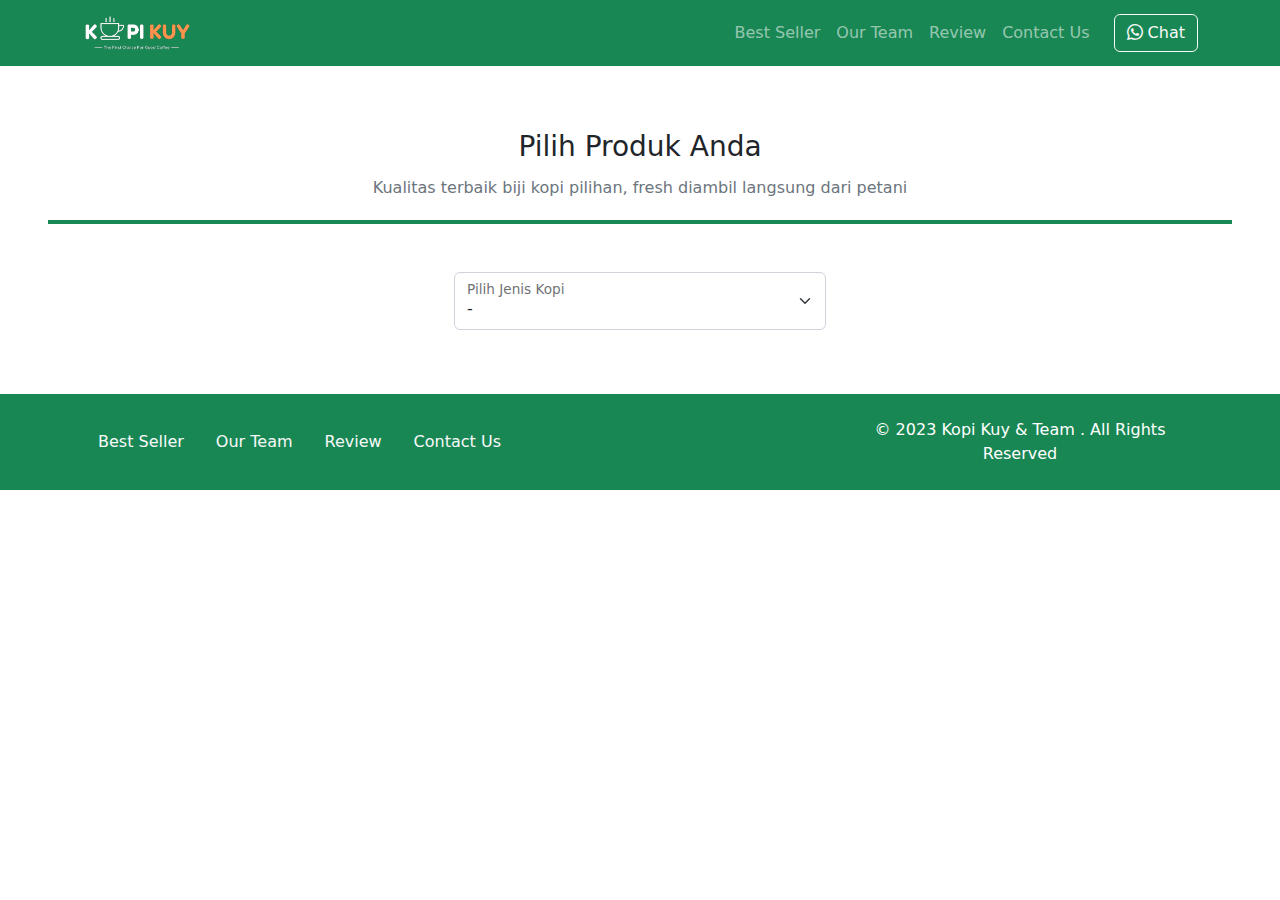
<file: produk.html>
<!DOCTYPE html>
<html lang="id">
  <head>
    <meta charset="UTF-8" />
    <meta http-equiv="X-UA-Compatible" content="IE=edge" />
    <meta name="viewport" content="width=device-width, initial-scale=1.0" />
    <link rel="shortcut icon" href="images/favicon/favicon.ico" type="image/x-icon" />
    <title>Produk</title>
    <link rel="shortcut icon" href="images/favicon.ico" type="image/x-icon" />
    <link rel="stylesheet" href="vendor/bootstrap/bootstrap.min.css" />
    <link rel="stylesheet" href="vendor/bootstrap/bootstrap-icons.css" />
    <script src="vendor/bootstrap/bootstrap.bundle.min.js"></script>
    <script src="js/jquery-3.6.3.min.js"></script>
    <style>
      /* tulis kode CSS internal di bawah sini */

      /* Batas Akhir penulisan kode CSS internal */
    </style>
  </head>

  <body>
    <!-- Tulis Kode Bootstrap Di Bawah Sini -->
    <nav class="navbar navbar-dark bg-success navbar-expand-lg">
      <div class="container">
        <a class="navbar-brand" href="#">
          <img src="images/logo/logo_kuy.png" height="40" alt="image" />
        </a>
        <button class="navbar-toggler" type="button" data-bs-toggle="collapse" data-bs-target="#navbarNav11" aria-controls="navbarNav11" aria-expanded="false" aria-label="Toggle navigation">
          <span class="navbar-toggler-icon"></span>
        </button>
        <div class="collapse navbar-collapse" id="navbarNav11">
          <ul class="navbar-nav ms-auto">
            <li class="nav-item active">
              <a class="nav-link" href="index.html#best-seller">Best Seller</a>
            </li>
            <li class="nav-item">
              <a class="nav-link" href="index.html#our-team">Our Team</a>
            </li>
            <li class="nav-item">
              <a class="nav-link" href="index.html#review">Review</a>
            </li>
            <li class="nav-item">
              <a class="nav-link" href="index.html#contact-us">Contact Us</a>
            </li>
          </ul>
          <a class="btn btn-outline-light ms-md-3" href="https://wa.me/6285162784180?text=Saya ingin bertanya"> <i class="bi bi-whatsapp"></i> Chat </a>
        </div>
      </div>
    </nav>
    <header class="mt-5 mb-3 py-3 px-5 text-center lh-lg">
      <h3>Pilih Produk Anda</h3>
      <p class="text-secondary">Kualitas terbaik biji kopi pilihan, fresh diambil langsung dari petani</p>
      <hr class="border border-success border-2 opacity-100" />
    </header>
    <section class="container">
      <div class="form-floating col-md-4 mx-auto">
        <select class="form-select" id="select_kopi" aria-label="Floating label select example">
          <option selected value="all" disabled>-</option>
          <option value="arabica">Arabica</option>
          <option value="robusta">Robusta</option>
          <option value="nonkopi">Non Kopi</option>
        </select>
        <label for="select_kopi">Pilih Jenis Kopi</label>
      </div>
    </section>

    <section class="container mt-5">
      <div class="row mb-3" id="baris_produk"></div>
    </section>
    <footer class="bg-success footer-small py-4">
      <div class="container">
        <div class="row align-items-center">
          <div class="col-12 col-md-8">
            <ul class="nav justify-content-center justify-content-md-start">
              <li class="nav-item active">
                <a class="nav-link text-light" href="index.html#best-seller">Best Seller</a>
              </li>
              <li class="nav-item">
                <a class="nav-link text-light" href="index.html#our-team">Our Team</a>
              </li>
              <li class="nav-item">
                <a class="nav-link text-light" href="index.html#review">Review</a>
              </li>
              <li class="nav-item">
                <a class="nav-link text-light" href="index.html#contact-us">Contact Us</a>
              </li>
            </ul>
          </div>
          <div class="col-12 col-md-4 mt-4 mt-md-0 text-center text-md-right">&copy; 2023 Kopi Kuy &amp; Team . All Rights Reserved</div>
        </div>
      </div>
    </footer>
    <!-- Batas Akhir penulisan kode Bootstrap -->
    <script>
      /* Tulis Javascript Di bawah Sini */
      const sumber = "https://rikikurnia.com/prakerja/api/kopi";
      var baris_produk = document.getElementById("baris_produk");
      var data_kopi = [];
      var data_pilihan = [];

      $.getJSON(sumber).then((data) => {
        data_kopi = data;
        if ((document.querySelector("#select_kopi").value = "all")) {
          baris_produk.innerHTML = ``;
          updateTampilan(data_kopi);
        }
      });

      function updateTampilan(data_kopi) {
        data = [data_kopi.arabica, data_kopi.nonkopi, data_kopi.robusta];
        data.forEach((items) => {
          items.forEach((item) => {
            baris_produk.innerHTML += `<div class="container card col-md-4 mb-4" style="width: 18rem">
              <img src="${item.foto}" class="card-img-top" alt="..." />
              <div class="card-body">
                <h5 class="card-title text-center">${item.nama}</h5>
                <div class="row my-4 text-center">
                  <div class="col text-secondary">${item.size}</div>
                  <div class="col text-primary">${item.harga}</div>
                </div>
                <a href="${item.link}" class="btn btn-success w-100">
                  <i class="bi bi-cart4"></i>
                  Beli
                </a>
              </div>
            </div>`;
          });
        });
      }

      document.querySelector("#select_kopi").addEventListener("change", () => {
        let pilihan = document.querySelector("#select_kopi").value;
        data_pilihan = data_kopi[pilihan];
        baris_produk.innerHTML = ``;
        data_pilihan.forEach((item) => {
          baris_produk.innerHTML += `<div class="card col-md-4 me-3 mb-2" style="width: 18rem">
          <img src="${item.foto}" class="card-img-top" alt="..." />
          <div class="card-body">
            <h5 class="card-title text-center">${item.nama}</h5>
            <div class="row my-4 text-center">
              <div class="col text-secondary">${item.size}</div>
              <div class="col text-primary">${item.harga}</div>
            </div>
            <a href="${item.link}" class="btn btn-success w-100">
              <i class="bi bi-cart4"></i>
              Beli
            </a>
          </div>
        </div>`;
        });
      });

      /* Batas Akhir penulisan kode Javascript */
    </script>
  </body>
</html>
</file>
